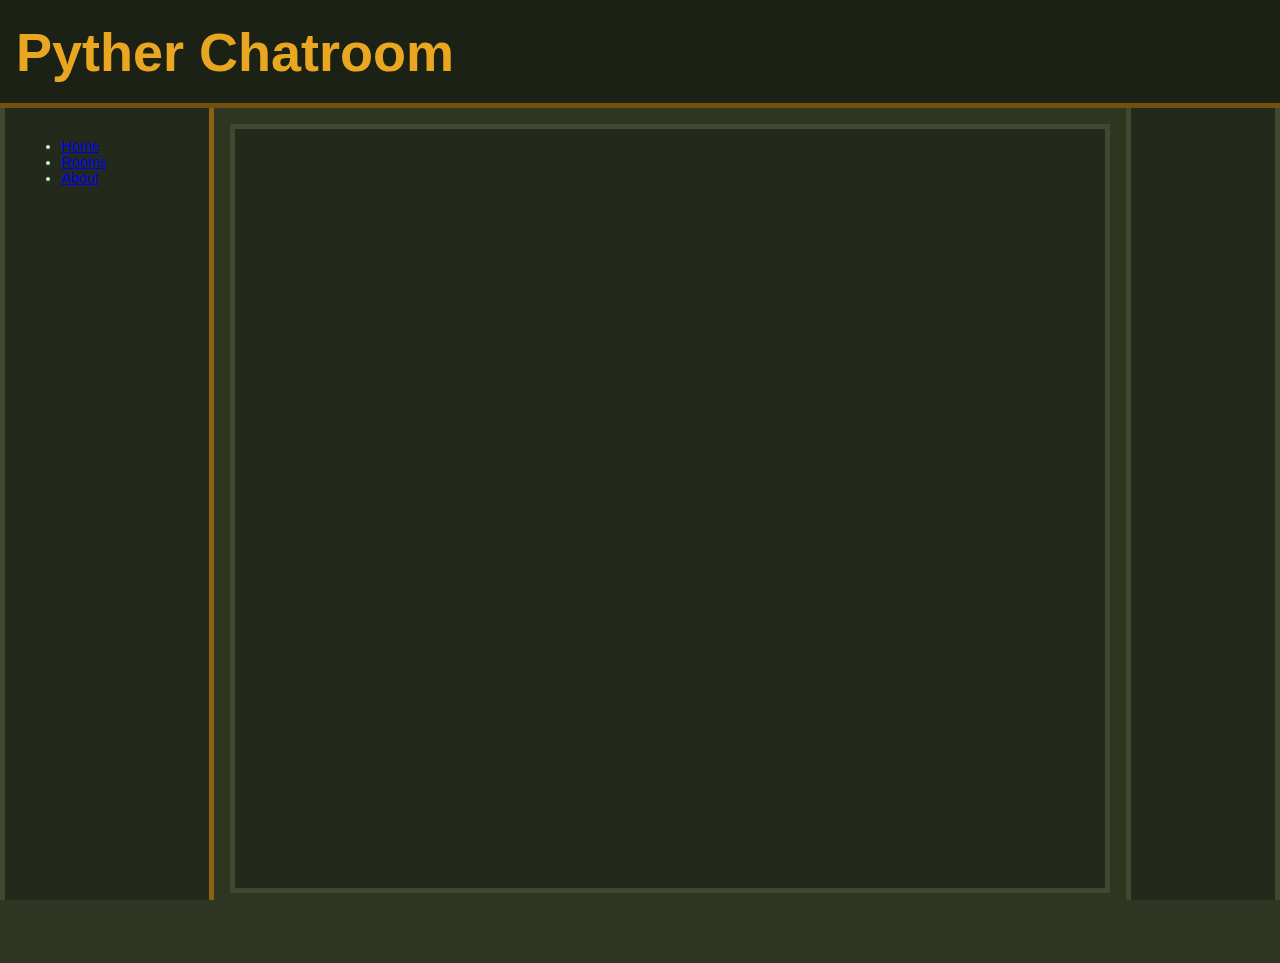
<file: frontend/index.html>
<!DOCTYPE html>    <!-- tells browser to expect html5-->
<html>
  <head>
    <title>Chatroom</title>      <!-- what appears in the tab -->  
    <script src="config.js" defer></script> 
    <script src="crypto.js" defer></script>   <!-- loads all of the needed files -->
    <script src="chat.js" defer></script>     
    <link rel="stylesheet" href="styles/colours.css">
    <link rel="stylesheet" href="styles/fonts.css">
    <link rel="stylesheet" href="styles/main.css">

  </head>

  <body>                                    <!-- all of the page content -->
    <div id="topbar">Pyther Chatroom</div>

    <div id="main">
      <div id="navbar">
        <ul>
          <li><a href="#">Home</a></li>
          <li><a href="#">Rooms</a></li>
          <li><a href="#">About</a></li>
        </ul>
      </div>

      <div id="content">
        <div id="chat"></div>                   <!-- the text display box -->
        <div id=""input>
          <input id="msg" type="text" placeholder="Type a message">   <!-- the message typing box -->
          <button id="send">Send</button>         <!-- the send button -->
        </div>

      </div>

      <div id="userbar">

      </div>
    </div> 
  </body>
</html>
</file>
<file: frontend/styles/colours.css>
:root {
    /* background colours */
    --bg-main: #2e3521;
    --bg-topbar: #1c2115;
    --bg-navbar: #232a1c;
    --bg-userbar: #232a1c;
    --bg-chat: #232a1c;
    --bg-msgbar: #1c2115;
    --bg-sendbtn: #e9a620;
    --bg-pre: #1c2115;
    
    /* text colours */
    --tx-main: #c7f5c7;
    --tx-topbar: #e9a620;
    --tx-navbar: #d4c8b0;
    --tx-userbar: #d4c8b0;
    --tx-chat: #c3f1b8;
    --tx-msgbar: #f2f1e7;
    --tx-sendbtn: #000000;
    --tx-pre: #72d272;

    /* border colours */
    --bdr-main: #2e3521;
    --bdr-topbar: #72510f;
    --bdr-navbar: #8a6212;
    --bdr-userbar: #3e4a2f;
    --bdr-chat: #3e4a2f;
    --bdr-msgbar: #3e4a2f;
    --bdr-sendbtn: #3e4a2f

}
</file>
<file: frontend/styles/fonts.css>
:root {
    --font-main: 'Helvetica', 'Arial', sans-serif;
    --font-chat: 'Helvetica', 'Arial', sans-serif;
    --font-ui: 'Helvetica', 'Arial', sans-serif
}
</file>
<file: frontend/styles/main.css>
* {
    box-sizing: border-box;
    }
    

html, body {                   /* Defines both body and html, ie the entire website */
    height: 100%;
    margin: 0;
    padding: 0;
    overflow: hidden;
    background: var(--bg-main);
    }

body {                           /*The main default styling, overrides the body defined above */
    font-family: var(--font-main);
    color: var(--tx-main);
    padding: 0;
    font-size: 1rem;
    }

p, ul, li {
    white-space: normal;    
    overflow-wrap: break-word; 
    word-break: break-word;
}

pre {
    white-space: pre;
    overflow-x: auto;
    color: var(--tx-pre);
    background: var(--bg-pre);
    border: 2px solid var(--bdr-chat);
    padding: 1rem;
    border-radius: 8px;
    font-family: monospace;
    font-size: 0.80rem;
}

#topbar {                          /* Title Bat */
    display: flex;
    align-items: center;
    height: 12vh;
    background: var(--bg-topbar);
    color: var(--tx-topbar);
    padding: 0.5rem 1rem;
    font-weight: bold;
    font-size: 6vh;
    border-bottom: 5px solid var(--bdr-topbar);
    }

#main {             /* contains the side bar and main chat area */
    flex: 1;
    display: flex;
    height: 95%;
    }

.userbar-title {
    padding: 0.5rem 0.5rem;
    display: flex;
    align-items: center;
    height: 10vh;
    font-weight: bold;
    font-size: 3vh;
    border-bottom: 5px solid var(--bdr-chat);
}

.userbar-body {
    height: 95vh;
    padding: 0.5rem 0.5rem;
    font-size: 2vh;
}

#userbar {
    width: 12vw;                 /* Makes the width about a sixth of the total screen */
    background: var(--bg-userbar);
    border-left: 5px solid var(--bdr-userbar);
    border-right: 5px solid var(--bdr-userbar);
    border-bottom: 5px solid var(--bdr-userbar);
    font-size: 0.9rem;
    justify-content: space-between;
    flex-shrink: 0;
    }

#navbar {
    width: 16.7vw;                 /* Makes the width about a sixth of the total screen */
    background: var(--bg-navbar);
    border-left: 5px solid var(--bdr-userbar);
    border-right: 5px solid var(--bdr-navbar);
    border-bottom: 5px solid var(--bdr-navbar);
    padding: 1rem;                 /* Adds space on the edges */
    font-size: 0.9rem;
    flex-shrink: 0;
    justify-content: space-between;
    }

.links a {
    color: var(--tx-navbar);       /* Normal link color */
    text-decoration: none;          /* Removes underline */
    transition: color 0.2s ease;
    }

.links a:hover {
    color: var(--tx-main);          /* Hover color */
    text-decoration: underline;     /* Reintroduce underline on hover */
    }

.links a:visited {
    color: var(--tx-navbar);       /* Prevents purple visited links */
    }


.links ul {
    list-style: none;
    padding: 0;
    }

.links li {
    margin: 0.5rem 0;
    }

#content {
    height: 95vh;
    padding: 1rem;
    display: flex;
    flex-direction: column;
    flex-grow: 1;
    min-width: 0;
    gap: 1rem;
    }


#chat {
    flex: 9;                  /* Fills all available vertical room above the input box */
    overflow-y: scroll;
    background: var(--bg-chat);
    border: 5px solid var(--bdr-chat);
    padding: 1rem;
    }

#base-bar {                          /* Title Bat */
    align-items: center;
    min-height: 10vh;
    max-height: 10vh;
    background: var(--bg-topbar);
    color: var(--tx-topbar);
    padding: 0.5rem 1rem;
    font-size: 6vh;
    border-bottom: 5px solid var(--bdr-topbar);
    border-left: 5px solid var(--bdr-topbar);
    }

#base-box {
    flex-grow: 0;           
    flex-shrink: 1;   
    height: 100%;
    flex-basis: auto;
    overflow-y: scroll;
    background: var(--bg-chat);
    border: 5px solid var(--bdr-chat);
    padding: 0.3rem 1rem 0.3rem 1rem;
    margin-bottom: 2.5rem;
    }






.custom-scroll::-webkit-scrollbar {
    width: 8px;
}

.custom-scroll::-webkit-scrollbar-track {
    background: var(--bg-chat);
}

.custom-scroll::-webkit-scrollbar-thumb {
    background: var(--bdr-chat);
    border-radius: 10px;
}

.custom-scroll::-webkit-scrollbar-thumb:hover {
    background: var(--tx-chat);
}

/* For Firefox */
.custom-scroll {
    scrollbar-width: thin;
    scrollbar-color: var(--bdr-chat) var(--bg-chat);
}

#input {
    flex: 1;
    display: flex;
    gap: 1rem; /* space between input and button */
    margin-bottom: 2.5rem;
    }

#msgbar {
    flex: 9;
    height: 100%;
    background: var(--bg-msgbar);
    color: var(--tx-msgbar);
    border: 5px solid var(--bdr-msgbar);
    padding: 0.4rem;
    box-sizing: border-box;
    }

#msgbar:focus {
    outline: none;
    border-color: var(--bdr-msgbar);     /* use your themed border */
    box-shadow: 0 0 0 2px var(--bdr-topbar); /* soft glow or none */
    }

#send {
    flex: 1;
    background: var(--bg-sendbtn);
    border: 5px solid var(--bdr-sendbtn);
    color: black;
    font-weight: bold;
    padding: 0.4rem;
    }

.msg {
    word-wrap: break-word;
    overflow-wrap: break-word;
    white-space: pre-wrap;
    display: block;
    max-width: 65vw;
}
</file>
